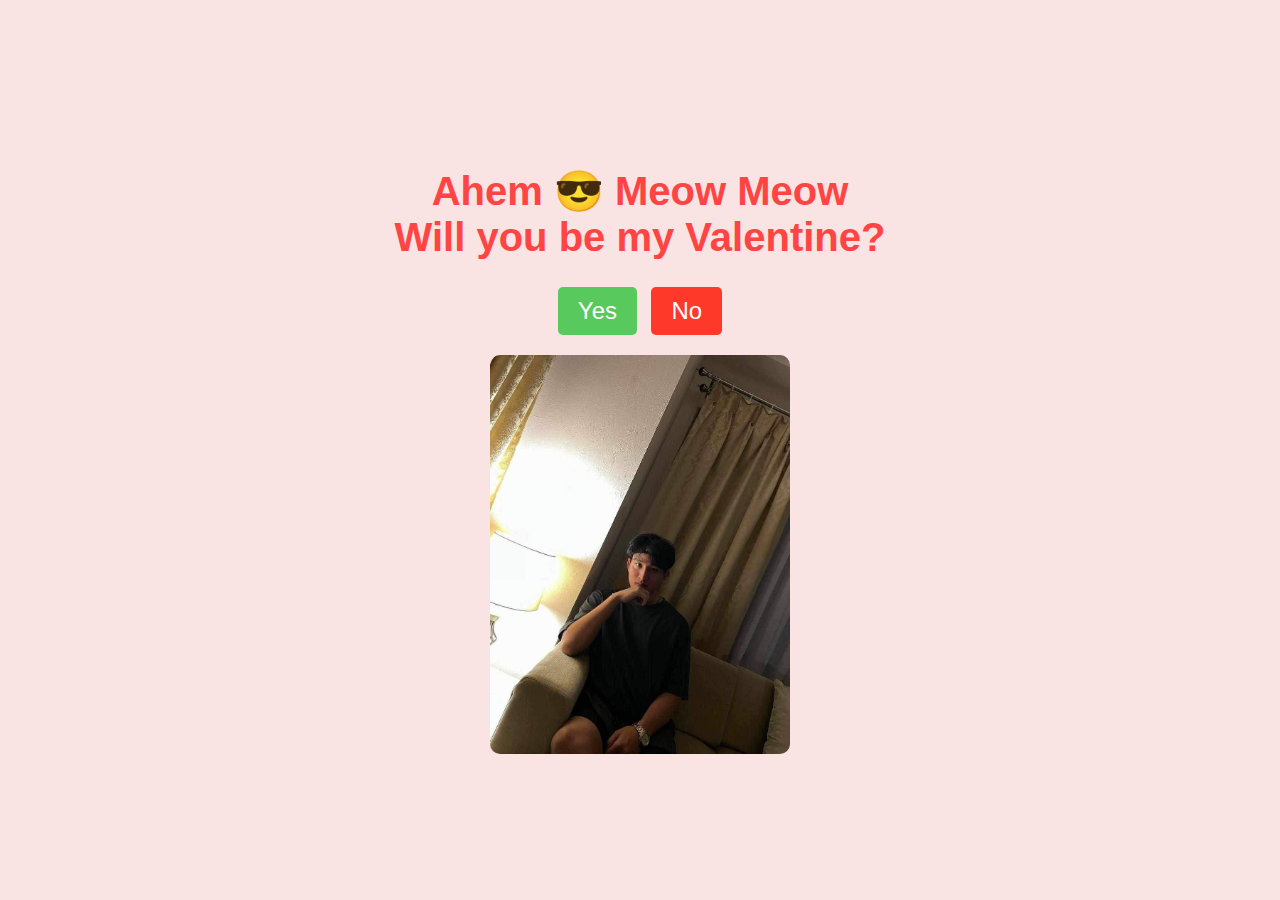
<file: index.html>
<!DOCTYPE html>
<html lang="en">
<head>
    <meta charset="UTF-8">
    <meta name="viewport" content="width=device-width, initial-scale=1.0">
    <title>From BU🍀🍀🍀 </title>
    <link rel="stylesheet" href="styles.css">
</head>
<body>
    <div class="container">
        <h1>Ahem 😎 Meow Meow <br> Will you be my Valentine?</h1>
        <div class="buttons">
            <button class="yes-button" onclick="handleYesClick()">Yes</button>
            <button class="no-button" onclick="handleNoClick()">No</button>
        </div>
        <div class="gif_container">
            <img src="./hi.jpg" alt="Cute GIF" style="width: 300px; height: auto;">
        </div>
    </div>
    <script src="script.js"></script>
</body>
</html>
</file>
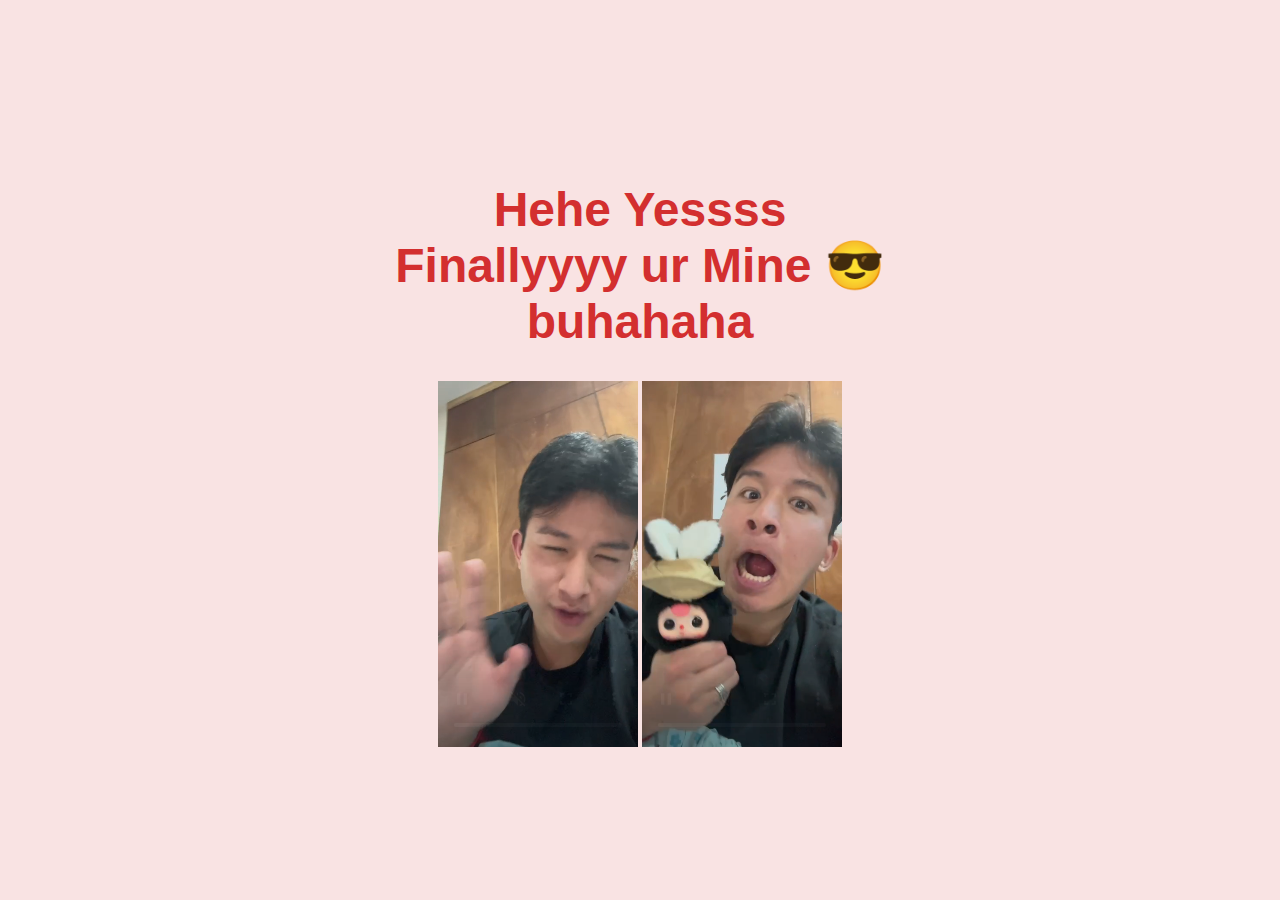
<file: yes_page.html>
<!DOCTYPE html>
<html lang="en">
<head>
    <meta charset="UTF-8">
    <meta name="viewport" content="width=device-width, initial-scale=1.0">
    <title>Knew you would say yes!</title>
    <link rel="stylesheet" href="./yes_style.css">
</head>
<body>
    <div class="container">
        <h1 class="header_text">Hehe Yessss <br> Finallyyyy ur Mine 😎<br>buhahaha</h1>
        <div class="gif_container">
            <video src="./yos.MOV" controls autoplay loop muted style="width: 200px; height: auto;"></video>
            <video src="./yyy.MOV" controls autoplay loop muted style="width: 200px; height: auto;"></video>
        </div>
    </div>
</body>
</html>
</file>
<file: styles.css>
body {
    display: flex;
    justify-content: center;
    align-items: center;
    height: 100vh;
    margin: 0;
    background-color: #f9e3e3;
    font-family: 'Arial', sans-serif;
    flex-direction: column;
  }
  
  .container {
    text-align: center;
  }
  
  h1 {
    font-size: 2.5em;
    color: #ff4444;
  }
  
  .buttons {
    margin-top: 20px;
  }
  
  .yes-button {
    font-size: 1.5em;
    padding: 10px 20px;
    margin-right: 10px;
    background-color: #58c95c;
    color: white;
    border: none;
    border-radius: 5px;
    cursor: pointer;
  }
  
  .no-button {
    font-size: 1.5em;
    padding: 10px 20px;
    background-color: #ff392a;
    color: white;
    border: none;
    border-radius: 5px;
    cursor: pointer;
  }
  
  .gif_container img {
    max-width: 100%;
    height: auto;
    border-radius: 10px;
    margin-top: 20px;
  }
</file>
<file: yes_style.css>
body {
    display: flex;
    justify-content: center;
    align-items: center;
    height: 100vh;
    margin: 0;
    background-color: #f9e3e3;
    font-family: 'Arial', sans-serif;
}

.container {
    text-align: center;
}

.header_text {
    font-size: 3em;
    color: #d32f2f;
}

.gif_container img {
    width: 100%; 
    max-width: 500px; 
    height: auto; 
}
</file>
